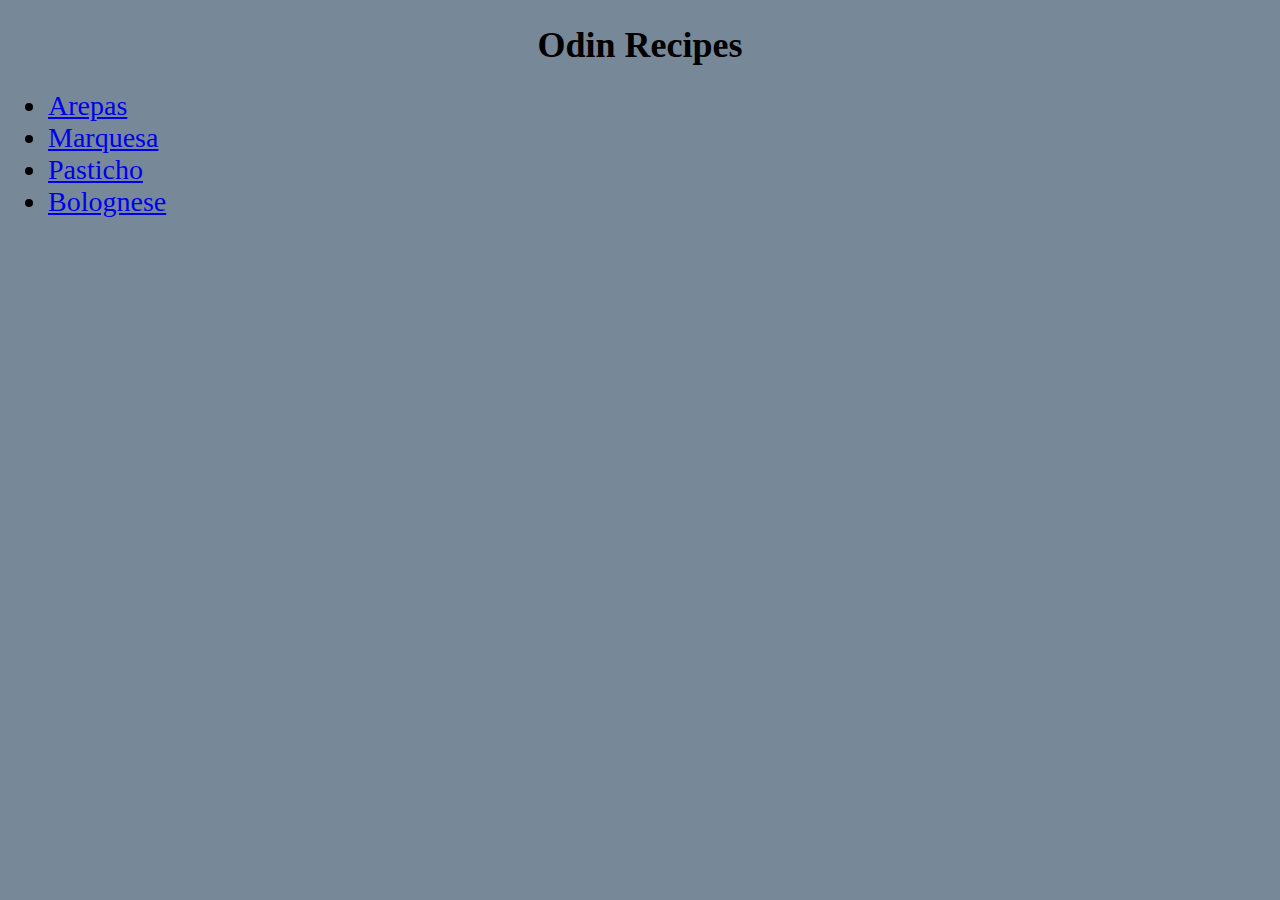
<file: index.html>
<!DOCTYPE html>
<html lang="en">
  <head>
    <meta charset="UTF-8">
    <title>Odin Recipes</title>
    <link rel="stylesheet" href="styles.css">
  </head>

  <body>
    <h1>Odin Recipes</h1>
    <ul>
      <li><a href="recipes/arepas.html"target="_blank" rel="noopener noreferrer">Arepas</a></li>
      <li><a href="recipes/marquesa.html"target="_blank" rel="noopener noreferrer">Marquesa</a></li>
      <li><a href="recipes/pasticho.html"target="_blank" rel="noopener noreferrer">Pasticho</a></li>
      <li><a href="recipes/bolognese.html"target="_blank" rel="noopener noreferrer">Bolognese</a>
      </li>
  </body>
</html>
</file>
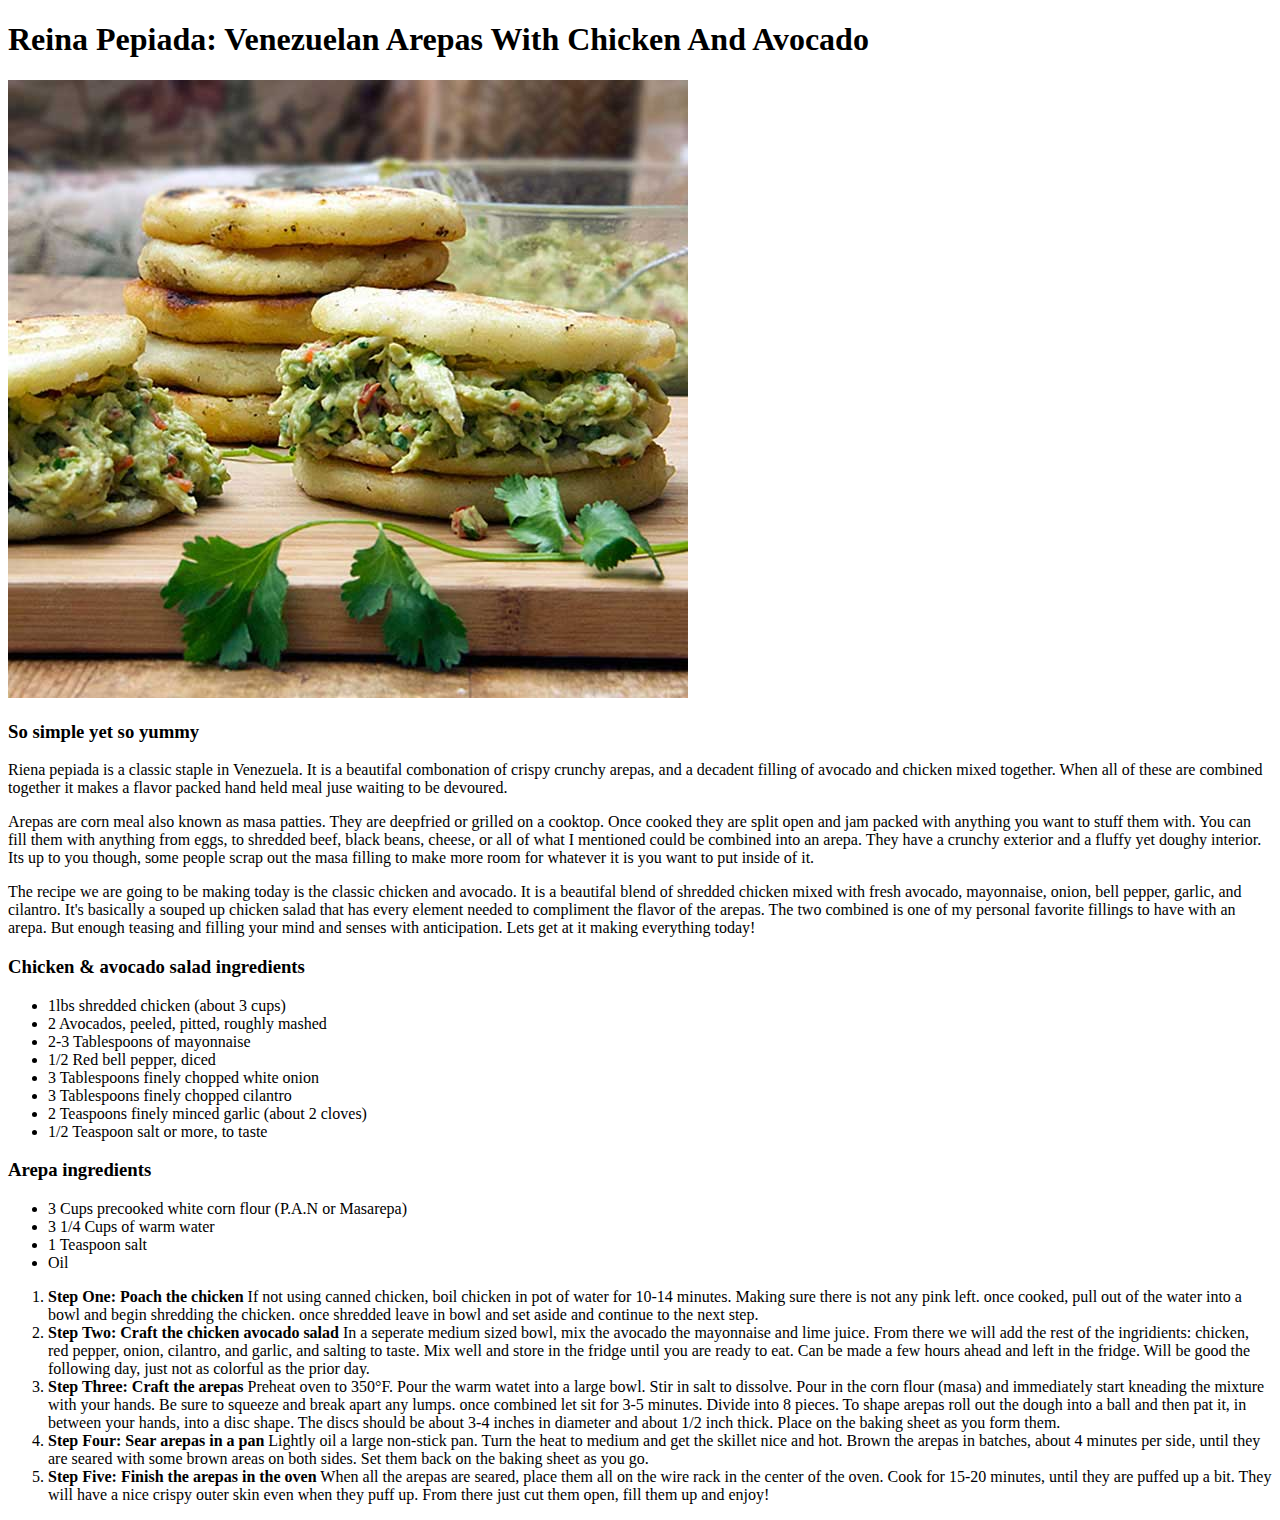
<file: recipes/arepas.html>
<!DOCTYPE html>
<html lang="en">
  <head>
    <meta charset="UTF-8">
    <title>Arepas</title>
  </head>

  <body>
    <h1>Reina Pepiada: Venezuelan Arepas With Chicken And Avocado</h1>
<img src="arepas.jpg" alt="two arepas filled with chicken and avocado" >
    <h3>So simple yet so yummy</h3>
    <p>Riena pepiada is a classic staple in Venezuela. It is a beautifal combonation of crispy crunchy arepas, and a decadent filling of avocado and chicken mixed together. 
        When all of these are combined together it makes a flavor packed hand held meal juse waiting to be devoured.</p>
    
    <p>Arepas are corn meal also known as masa patties. They are deepfried or grilled on a cooktop. Once cooked they are split open and jam packed with anything you want to stuff them with.
        You can fill them with anything from eggs, to shredded beef, black beans, cheese, or all of what I mentioned could be combined into an arepa.
        They have a crunchy exterior and a fluffy yet doughy interior. Its up to you though, some people scrap out the masa filling to make more room for whatever it is you want to put inside of it.</p>
        
    <p>The recipe we are going to be making today is the classic chicken and avocado. It is a beautifal blend of shredded chicken mixed with fresh avocado, mayonnaise, onion, bell pepper, garlic, and cilantro.
        It's basically a souped up chicken salad that has every element needed to compliment the flavor of the arepas. The two combined is one of my personal favorite fillings to have with an arepa.
        But enough teasing and filling your mind and senses with anticipation. Lets get at it making everything today! 
    </p>
    <h3>Chicken & avocado salad ingredients</h3>
    <ul>
        <li>1lbs shredded chicken (about 3 cups)</li>
        <li>2 Avocados, peeled, pitted, roughly mashed</li>
        <li>2-3 Tablespoons of mayonnaise</li>
        <li>1/2 Red bell pepper, diced</li>
        <li>3 Tablespoons finely chopped white onion</li>
        <li>3 Tablespoons finely chopped cilantro</li>
        <li>2 Teaspoons finely minced garlic (about 2 cloves)</li>
        <li>1/2 Teaspoon salt or more, to taste</li>
    </ul>
    <h3>Arepa ingredients</h3>
    <ul>
        <li>3 Cups precooked white corn flour (P.A.N or Masarepa)</li>
        <li>3 1/4 Cups of warm water</li>
        <li>1 Teaspoon salt</li>
        <li>Oil</li>
    </ul>

    <ol>
        <li><strong>Step One: Poach the chicken</strong> If not using canned chicken, boil chicken in pot of water for 10-14 minutes.
        Making sure there is not any pink left. once cooked, pull out of the water into a bowl and begin shredding the chicken.
        once shredded leave in bowl and set aside and continue to the next step.</li>
        
        <li><strong>Step Two: Craft the chicken avocado salad</strong> In a seperate medium sized bowl, mix the avocado the mayonnaise and lime juice.
        From there we will add the rest of the ingridients: chicken, red pepper, onion, cilantro, and garlic, and salting to taste.
        Mix well and store in the fridge until you are ready to eat. Can be made a few hours ahead and left in the fridge.
        Will be good the following day, just not as colorful as the prior day.</li>
       
        <li><strong>Step Three: Craft the arepas</strong> Preheat oven to 350°F. Pour the warm watet into a large bowl. Stir in salt to dissolve.
        Pour in the corn flour (masa) and immediately start kneading the mixture with your hands. Be sure to squeeze and break apart any lumps.
        once combined let sit for 3-5 minutes. Divide into 8 pieces. To shape arepas roll out the dough into a ball and then pat it, in between your hands,
        into a disc shape. The discs should be about 3-4 inches in diameter and about 1/2 inch thick. Place on the baking sheet as you form them.</li>
       
        <li><strong>Step Four: Sear arepas in a pan</strong> Lightly oil a large non-stick pan. Turn the heat to medium and get the skillet nice and hot.
        Brown the arepas in batches, about 4 minutes per side, until they are seared with some brown areas on both sides. Set them back on the baking sheet as you go.</li>
        <li><strong>Step Five: Finish the arepas in the oven</strong> When all the arepas are seared, place them all on the wire rack in the center of the oven.
        Cook for 15-20 minutes, until they are puffed up a bit. They will have a nice crispy outer skin even when they puff up. From there just cut them open, fill them up and enjoy! </li>
    </ol>
  </body>
</html>
</file>
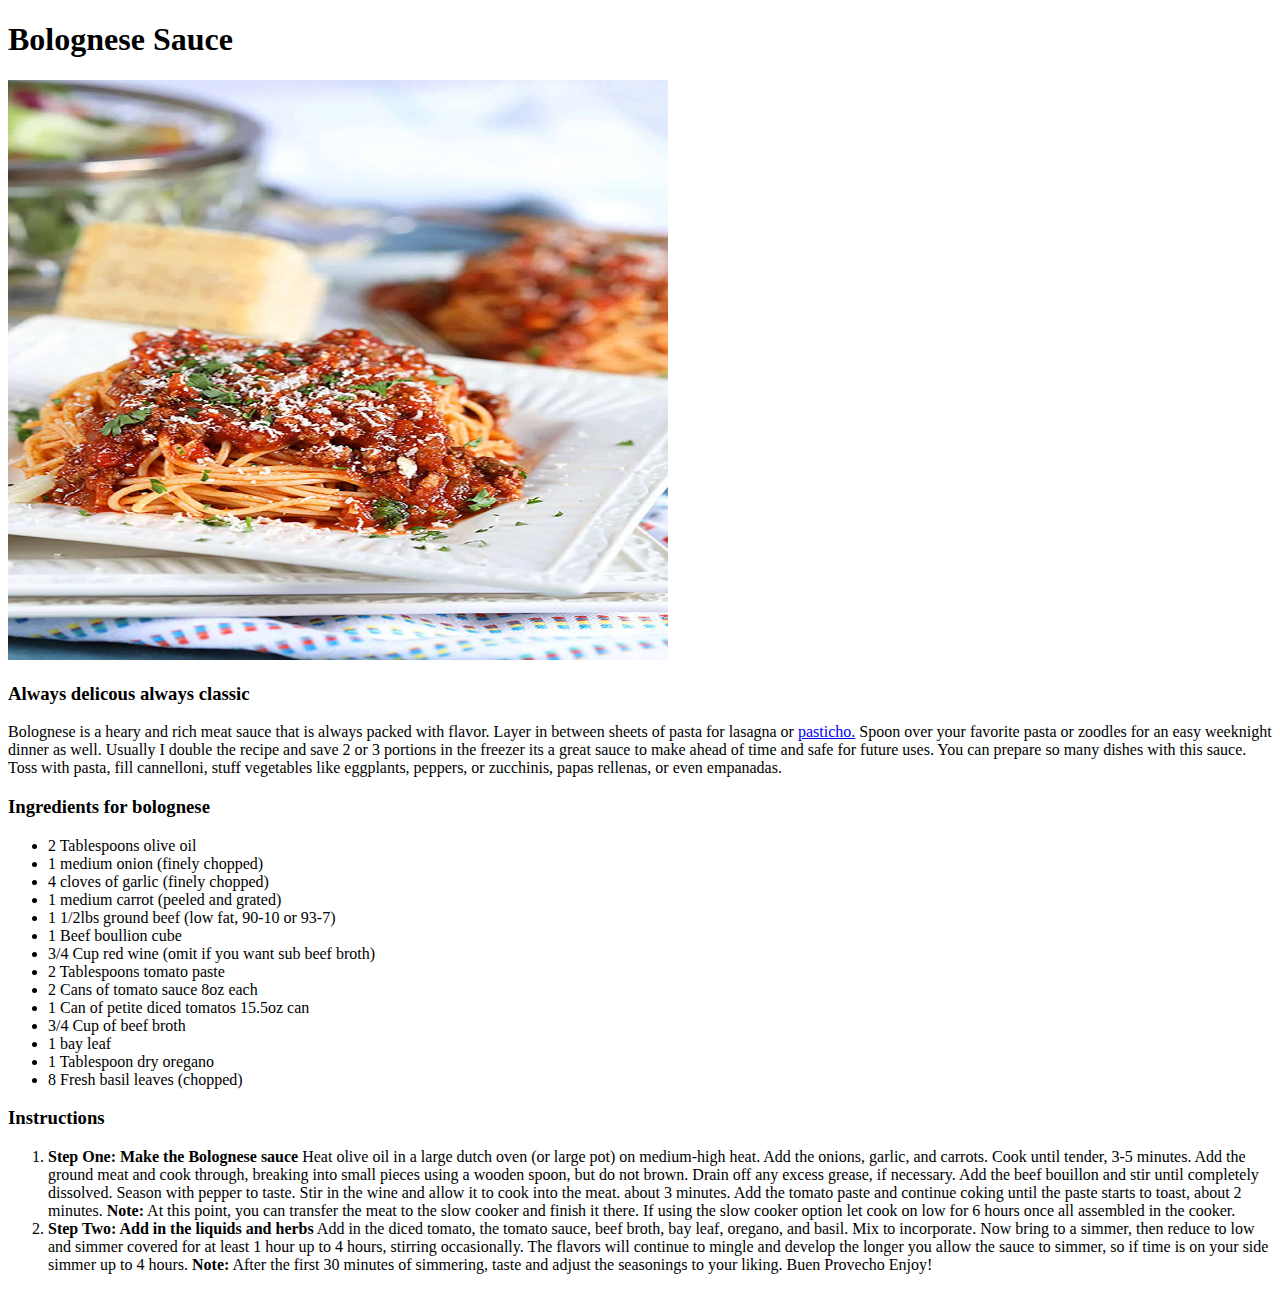
<file: recipes/bolognese.html>
<!DOCTYPE html>
<html lang="en">
  <head>
    <meta charset="UTF-8">
    <title>Bolognese</title>
  </head>

  <body>
    <h1>Bolognese Sauce</h1>
<img src="bolognese.jpg" alt="Square plate of spaghetti with bolognese on top"  width="660" height="580">
    <h3>Always delicous always classic</h3>
        <p>Bolognese is a heary and rich meat sauce that is always packed with flavor. Layer in between sheets of pasta for lasagna or <a href="pasticho.html"target="_blank" rel="noopener noreferrer">pasticho.</a> Spoon over your favorite pasta or zoodles for an easy weeknight dinner as well. Usually I double the recipe and save 2 or 3 portions in the freezer its a great sauce to make ahead of time and safe for future uses. You can prepare so many dishes with this sauce. Toss with pasta, fill cannelloni, stuff vegetables like eggplants, peppers, or zucchinis, papas rellenas, or even empanadas.</p>
        
    <h3>Ingredients for bolognese</h3>
      <ul>
        <li>2 Tablespoons olive oil</li>
        <li>1 medium onion (finely chopped)</li>
        <li> 4 cloves of garlic (finely chopped)</li>
        <li>1 medium carrot (peeled and grated)</li>
        <li>1 1/2lbs ground beef (low fat, 90-10 or 93-7)</li>
        <li>1 Beef boullion cube</li>
        <li>3/4 Cup red wine (omit if you want sub beef broth)</li>
        <li>2 Tablespoons tomato paste</li>
        <li>2 Cans of tomato sauce 8oz each</li>
        <li>1 Can of petite diced tomatos 15.5oz can</li>
        <li>3/4 Cup of beef broth</li>
        <li>1 bay leaf</li>
        <li>1 Tablespoon dry oregano</li>
        <li>8 Fresh basil leaves (chopped)</li>
      </ul>

    <h3>Instructions</h3>
        <ol>
        <li><strong>Step One: Make the Bolognese sauce</strong> Heat olive oil in a large dutch oven (or large pot) on medium-high heat. Add the onions, garlic, and carrots. Cook until tender, 3-5 minutes. Add the ground meat and cook through, breaking into small pieces using a wooden spoon, but do not brown. Drain off any excess grease, if necessary. Add the beef bouillon and stir until completely dissolved. Season with pepper to taste. Stir in the wine and allow it to cook into the meat. about 3 minutes. Add the tomato paste and continue coking until the paste starts to toast, about 2 minutes. <strong>Note:</strong> At this point, you can transfer the meat to the slow cooker and finish it there. If using the slow cooker option let cook on low for 6 hours once all assembled in the cooker.</li>
        
        <li><strong>Step Two: Add in the liquids and herbs</strong> Add in the diced tomato, the tomato sauce, beef broth, bay leaf, oregano, and basil. Mix to incorporate. Now bring to a simmer, then reduce to low and simmer covered for at least 1 hour up to 4 hours, stirring occasionally. The flavors will continue to mingle and develop the longer you allow the sauce to simmer, so if time is on your side simmer up to 4 hours. <strong>Note:</strong> After the first 30 minutes of simmering, taste and adjust the seasonings to your liking. Buen Provecho Enjoy! </li>
        </ol>
  </body>
</html>
</file>
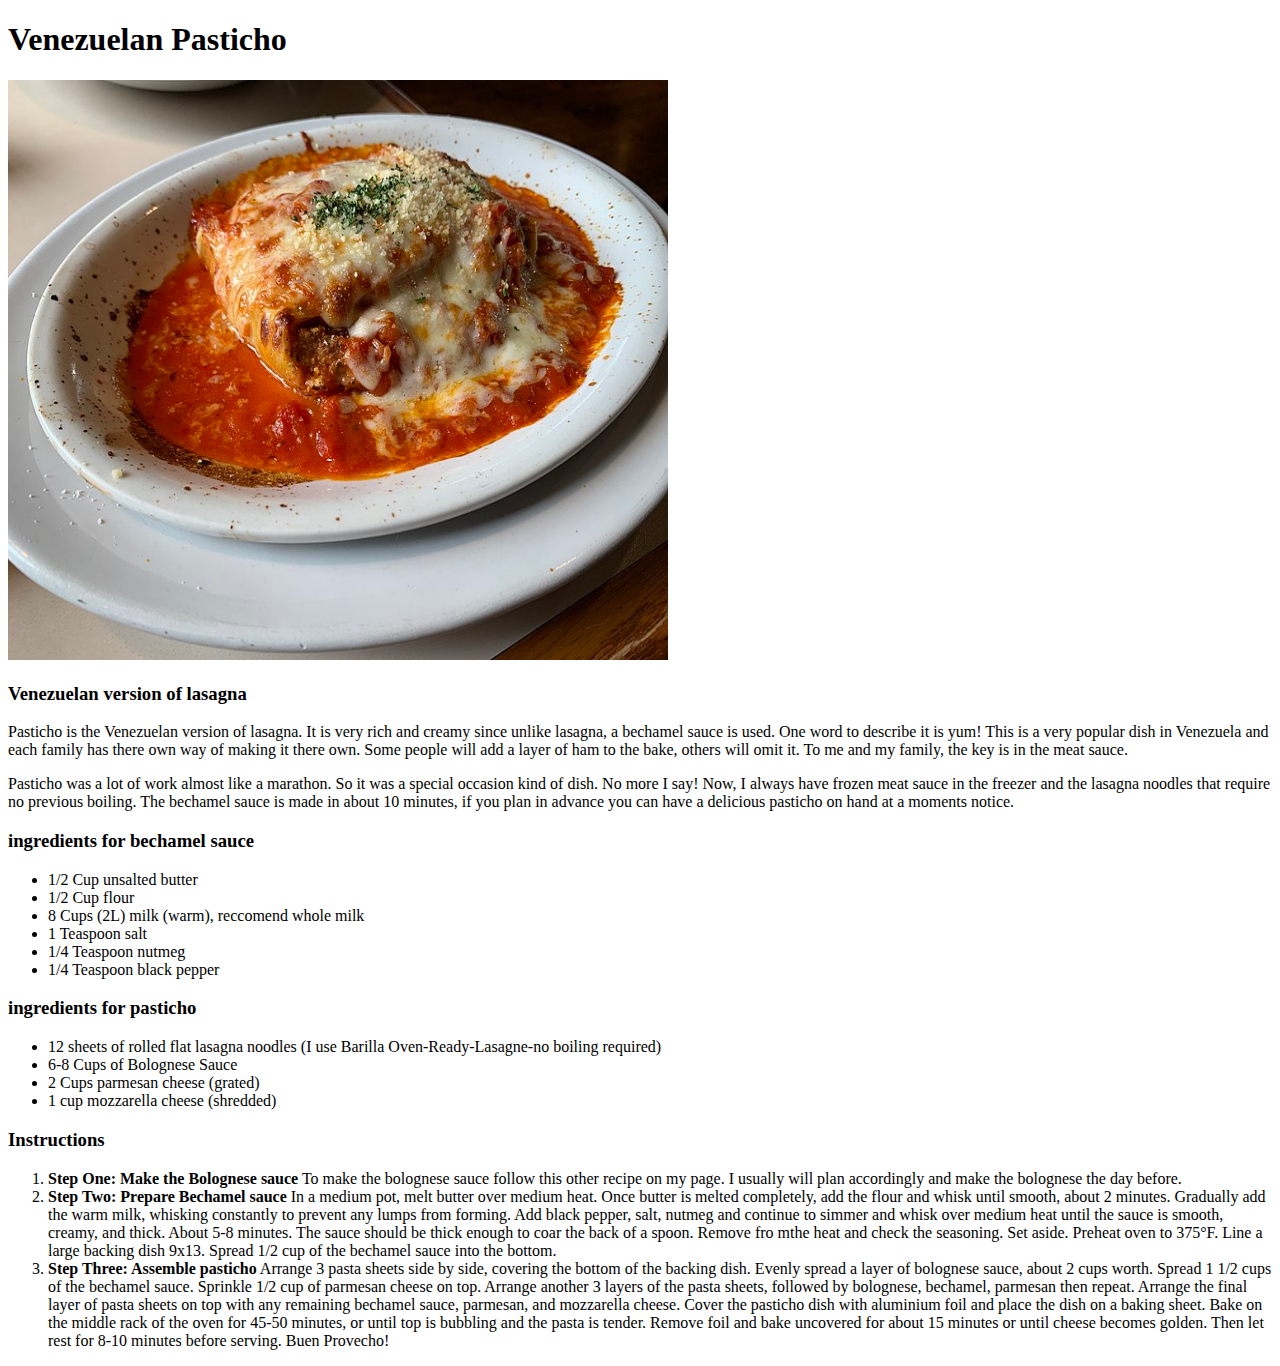
<file: recipes/pasticho.html>
<!DOCTYPE html>
<html lang="en">
  <head>
    <meta charset="UTF-8">
    <title>Pasticho</title>
  </head>

  <body>
    <h1>Venezuelan Pasticho</h1>
<img src="pasticho.jpg" alt="Thick slice of pasticho in a plate with sauce on bottom of plate"  width="660" height="580">
    <h3>Venezuelan version of lasagna</h3>
    <p>Pasticho is the Venezuelan version of lasagna. It is very rich and creamy since unlike lasagna, a bechamel sauce is used. One word to describe it is yum! This is a very popular dish in Venezuela and each family has there own way of making it there own. Some people will add a layer of ham to the bake, others will omit it. To me and my family, the key is in the meat sauce.</p>
        
    <p>Pasticho was a lot of work almost like a marathon. So it was a special occasion kind of dish. No more I say! Now, I always have frozen meat sauce in the freezer and the lasagna noodles that require no previous boiling. The bechamel sauce is made in about 10 minutes, if you plan in advance you can have a delicious pasticho on hand at a moments notice.</p>
    <h3>ingredients for bechamel sauce</h3>
      <ul>
        <li>1/2 Cup unsalted butter</li>
        <li>1/2 Cup flour</li>
        <li>8 Cups (2L) milk (warm), reccomend whole milk</li>
        <li>1 Teaspoon salt</li>
        <li>1/4 Teaspoon nutmeg</li>
        <li>1/4 Teaspoon black pepper</li>
      </ul>
    <h3>ingredients for pasticho</h3>
      <ul>
        <li>12 sheets of rolled flat lasagna noodles (I use Barilla Oven-Ready-Lasagne-no boiling required)</li>
        <li>6-8 Cups of Bolognese Sauce</li>
        <li>2 Cups parmesan cheese (grated)</li>
        <li>1 cup mozzarella cheese (shredded)</li>
       </ul>
    <h3>Instructions</h3>
      <ol>
        <li><strong>Step One: Make the Bolognese sauce</strong> To make the bolognese sauce follow this other recipe on my page. I usually will plan accordingly and make the bolognese the day before.</li>
        
        <li><strong>Step Two: Prepare Bechamel sauce</strong> In a medium pot, melt butter over medium heat. Once butter is melted completely, add the flour and whisk until smooth, about 2 minutes. Gradually add the warm milk, whisking constantly to prevent any lumps from forming. Add black pepper, salt, nutmeg and continue to simmer and whisk over medium heat until the sauce is smooth, creamy, and thick. About 5-8 minutes. The sauce should be thick enough to coar the back of a spoon. Remove fro mthe heat and check the seasoning. Set aside. Preheat oven to 375°F. Line a large backing dish 9x13. Spread 1/2 cup of the bechamel sauce into the bottom.</li>
       
        <li><strong>Step Three: Assemble pasticho</strong> Arrange 3 pasta sheets side by side, covering the bottom of the backing dish. Evenly spread a layer of bolognese sauce, about 2 cups worth. Spread 1 1/2 cups of the bechamel sauce. Sprinkle 1/2 cup of parmesan cheese on top. Arrange another 3 layers of the pasta sheets, followed by bolognese, bechamel, parmesan then repeat. Arrange the final layer of pasta sheets on top with any remaining bechamel sauce, parmesan, and mozzarella cheese. Cover the pasticho dish with aluminium foil and place the dish on a baking sheet. Bake on the middle rack of the oven for 45-50 minutes, or until top is bubbling and the pasta is tender. Remove foil and bake uncovered for about 15 minutes or until cheese becomes golden. Then let rest for 8-10 minutes before serving. Buen Provecho! </li>
      </ol>
  </body>
</html>
</file>
<file: styles.css>
body{background-color: lightslategray;
}

h1 {font-size: 36px; 
    font-weight: 700;
    font-family: Georgia, 'Times New Roman', Times, serif;
    text-align: center;
}

li {
    font-size: 28px;
    font-weight: 400;
    font-family: Georgia, 'Times New Roman', Times, serif;
}
</file>
